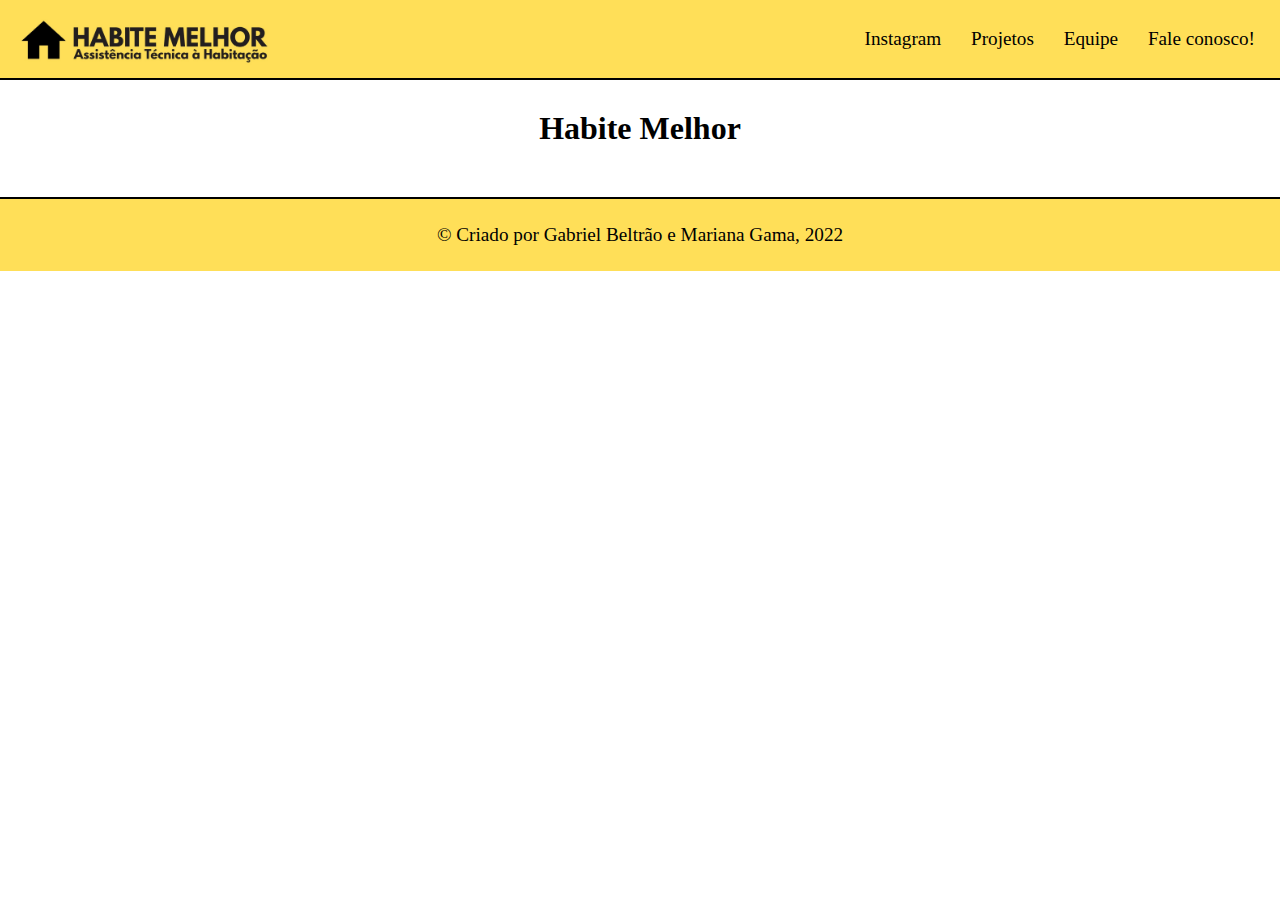
<file: index.html>
<!DOCTYPE html>
<html lang="en">
    <meta charset="UTF-8">
    <meta http-equiv="X-UA-Compatible" content="IE=edge">
    <meta name="viewport" content="width=device-width, initial-scale=1.0">
    <meta name="description" content="">
    <link rel="stylesheet" href="styles.css">
    <link href="https://fonts.googleapis.com/css2?family=Edu+NSW+ACT+Foundation:wght@500&family=Edu+VIC+WA+NT+Beginner&family=Indie+Flower&display=swap" rel="stylesheet">
    <link rel="preconnect" href="https://fonts.googleapis.com/%22%3E"<link rel="preconnect" href="https://fonts.gstatic.com/" crossorigin><link href="https://fonts.googleapis.com/css2?family=Indie+Flower&display=swap" rel="stylesheet">
    <link rel="preconnect" href="https://fonts.googleapis.com/%22%3E"<link rel="preconnect" href="https://fonts.gstatic.com/" crossorigin><link href="https://fonts.googleapis.com/css2?family=Source+Sans+Pro:wght@200&display=swap" rel="stylesheet">
    <link rel="preconnect" href="https://fonts.googleapis.com"<link rel="preconnect" href="https://fonts.gstatic.com" crossorigin><link href="https://fonts.googleapis.com/css2?family=Edu+NSW+ACT+Foundation:wght@500&family=Indie+Flower&display=swap" rel="stylesheet">
    <title>Habite Melhor</title>
    </head>
    <body>
        <header>
            <a href="index.html"><img class="logo" src="images/habmelhor.jpeg" alt="icone HM"></a>
            <nav>
                <a href="https://www.instagram.com/habitemelhor/">Instagram</a>
                <a href="#">Projetos</a>
                <a href="equipe.html">Equipe</a>
                <a id="espaco-href" href="#">Fale conosco!</a>
            </nav>
        </header>
        <main>
            <h1>Habite Melhor</h1>
        </main>
        <footer>
            <div>
                <p>© Criado por Gabriel Beltrão e Mariana Gama, 2022</p>
            </div>
        </footer>
    </body>
</html>
</file>
<file: styles.css>
*{
    margin: 0;
    box-sizing: border-box;
}

body{
    margin: 0;
    font-family: 'Playfair Display', serif;
}

header{
    background-color: #ffdf58;
    display: flex;
    flex-direction: row;
    align-items: center;
    justify-content: space-between;
    padding-left: 15px;
    height: 80px;
    font-size: 1.2rem;
    position: sticky;
    top: 0;
    border-bottom: 2px solid;
}

a{
    text-decoration: none;
    color: black;
    padding-right: 25px;
}
a:hover{
    text-decoration: underline;
    color: white;
}

hr{
    border-style: dotted;
    border-width: 0.5rem;
    border-top: 0;
    width: 3em;
    display: inline-block;
    margin: 60px auto 20px auto;
  }

main{
    background-color: white;
    text-align: center;
    padding-bottom: 50px;
}

footer{
    background-color: #ffdf58;
    text-align: center;
    color: black;
    font-size: 1.3rem;
    padding: 15px 0;
    border-top: 2px solid;
}

footer p {
    padding: 10px;
}

.logo{
    height: 3.5rem;
    padding-top: 10px;
}

.parcerias-container{
    display: flexbox;
    justify-content: center;
}

.section{
    padding-top: 50px;
    display: flex;
    flex-direction: row;
    align-items: center;
    justify-content: center;
}

.section-content{
    width: 600px;
    padding: 0 35px 10px 35px;
}

.names{
    text-align: center;
}

.description{
    text-align: left;
}

h1{
    text-align: center;
    margin-top: 30px;
}
h2{
    text-align: center;
    font-size: 2rem;
    padding: 50px 0 20px 0;
    margin-top: 0;
    text-decoration: underline;
}
h3{
    font-size: 1.5rem;
}
p{
    font-size: 1.2rem;
}

.square-icons {
border: 20px solid;
border-radius: 5px;
  }
</file>
